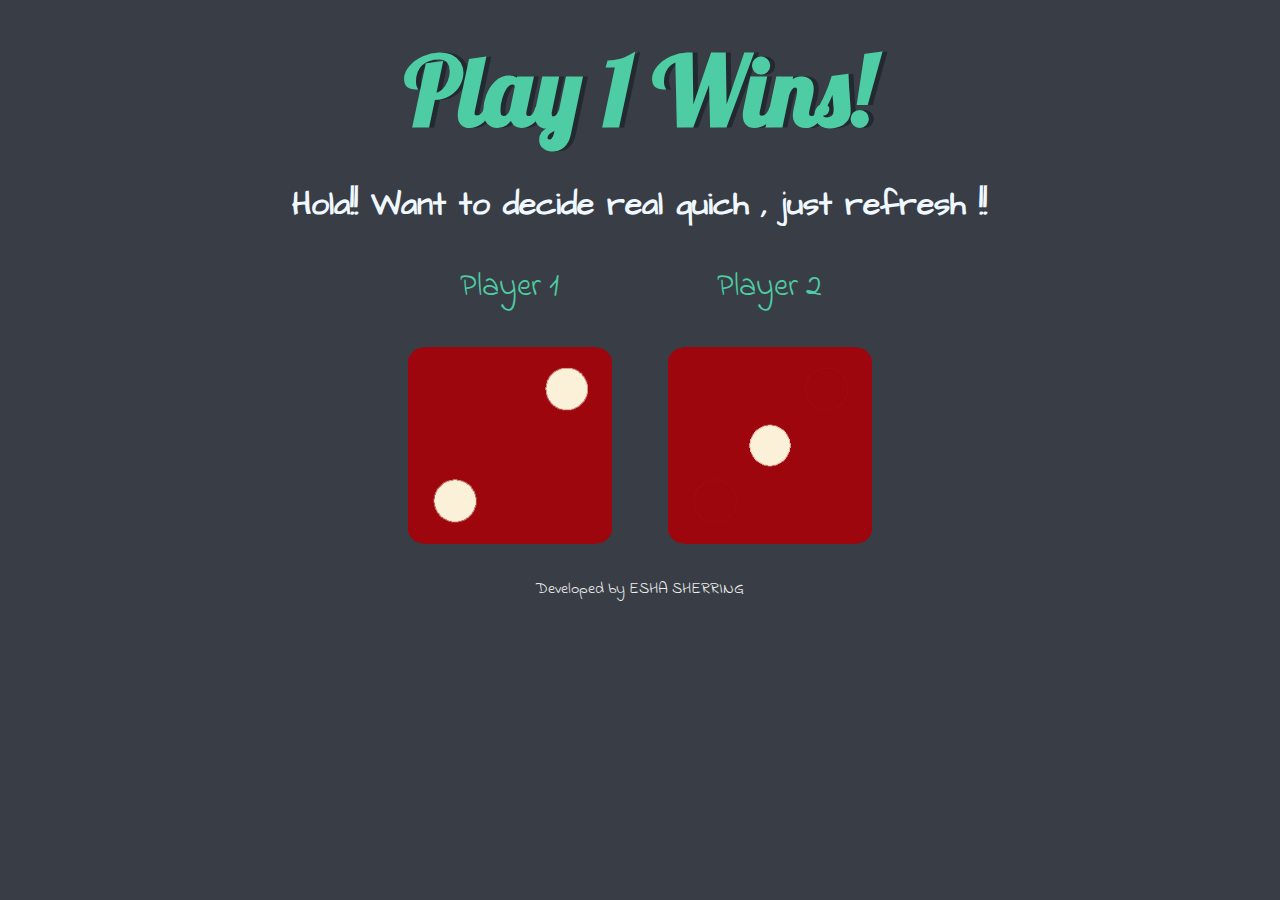
<file: index.html>
<!DOCTYPE html>
<html lang="en" dir="ltr">
  <head>
    <meta charset="utf-8">
    <title>Dicee</title>
    <link rel="stylesheet" href="styles.css">
    <link rel="preconnect" href="https://fonts.gstatic.com">
<link href="https://fonts.googleapis.com/css2?family=DotGothic16&display=swap" rel="stylesheet">
<link rel="preconnect" href="https://fonts.gstatic.com">
<link href="https://fonts.googleapis.com/css2?family=Architects+Daughter&family=DotGothic16&display=swap" rel="stylesheet">
    <link href="https://fonts.googleapis.com/css?family=Indie+Flower|Lobster" rel="stylesheet">

  </head>
  <body>

    <div class="container">
      <h1>Refresh Me</h1>
      <h3>Hola!! Want to decide real quich , just refresh !!</h3>
      <div class="dice">
        <p>Player 1</p>
        <img class="img1" src="images/dice6.png">
      </div>

      <div class="dice">
        <p>Player 2</p>
        <img class="img2" src="images/dice6.png">
      </div>

    </div>

    <script src="index.js" charset="utf-8"></script>

      </body>

      <footer>
       Developed by ESHA SHERRING
      </footer>
    </html>
</file>
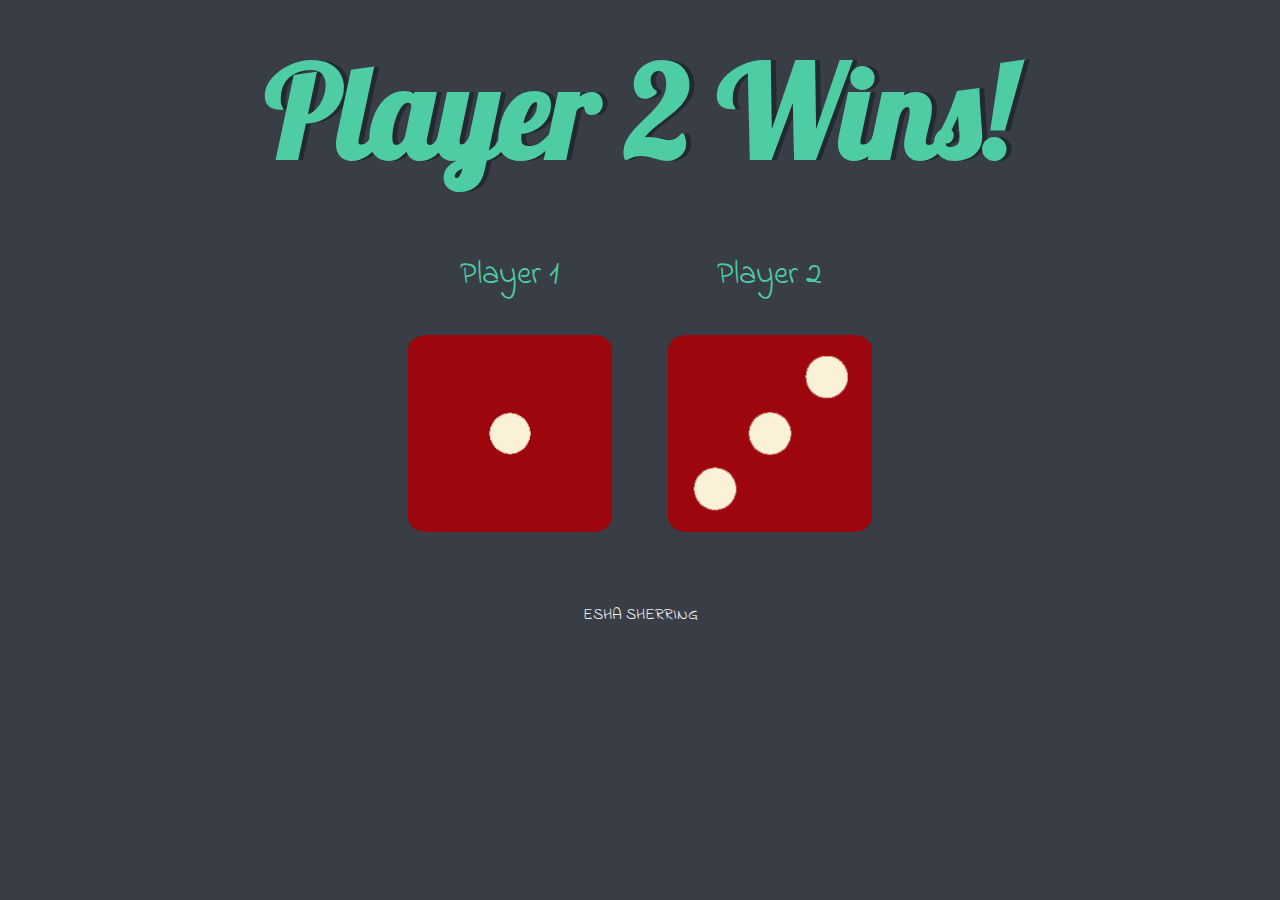
<file: Dice Decider/dicee.html>
<!DOCTYPE html>
<html lang="en" dir="ltr">
  <head>
    <meta charset="utf-8">
    <title>Dicee</title>
    <link rel="stylesheet" href="styles.css">
    <link href="https://fonts.googleapis.com/css?family=Indie+Flower|Lobster" rel="stylesheet">

  </head>
  <body>

    <div class="container">
      <h1>Refresh Me</h1>

      <div class="dice">
        <p>Player 1</p>
        <img class="img1" src="images/dice6.png">
      </div>

      <div class="dice">
        <p>Player 2</p>
        <img class="img2" src="images/dice6.png">
      </div>

    </div>

    <script src="index.js" charset="utf-8"></script>

      </body>

      <footer>
       ESHA SHERRING
      </footer>
    </html>
</file>
<file: styles.css>
.container {
  width: 70%;
  margin: auto;
  text-align: center;
}

.dice {
  text-align: center;
  display: inline-block;

}

body {
  background-color: #393E46;
}

h1 {
  margin: 30px;
  font-family: 'Lobster', cursive;
  text-shadow: 5px 0 #232931;
  font-size: 6rem;
  color: #4ECCA3;
}
h3{
  font-size: 2rem;
  color: aliceblue;
  font-family: 'Architects Daughter', cursive;
}

p {
  margin-top: 2%;
  font-size: 2rem;
  color: #4ECCA3;
  font-family: 'Indie Flower', cursive;
}

img {
  width: 80%;
}

footer {
  margin-top: 2%;
  color: #EEEEEE;
  text-align: center;
  font-family: 'Indie Flower', cursive;

}
</file>
<file: Dice Decider/styles.css>
.container {
  width: 70%;
  margin: auto;
  text-align: center;
}

.dice {
  text-align: center;
  display: inline-block;

}

body {
  background-color: #393E46;
}

h1 {
  margin: 30px;
  font-family: 'Lobster', cursive;
  text-shadow: 5px 0 #232931;
  font-size: 8rem;
  color: #4ECCA3;
}

p {
  font-size: 2rem;
  color: #4ECCA3;
  font-family: 'Indie Flower', cursive;
}

img {
  width: 80%;
}

footer {
  margin-top: 5%;
  color: #EEEEEE;
  text-align: center;
  font-family: 'Indie Flower', cursive;

}
</file>
